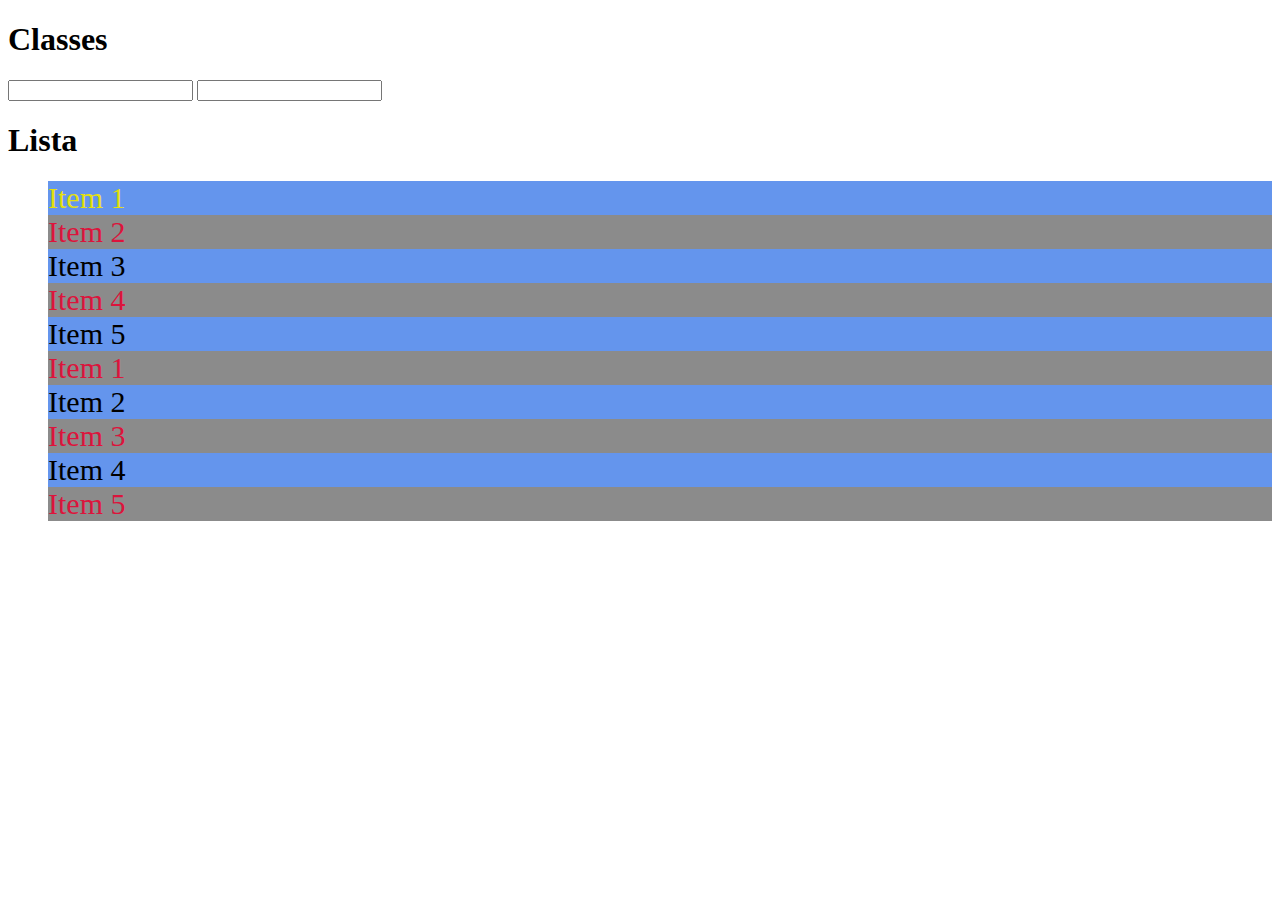
<file: CLasses/index.html>
<!DOCTYPE html>
<html lang="en">
<head>
    <meta charset="UTF-8">
    <meta name="viewport" content="width=device-width, initial-scale=1.0">
    <meta http-equiv="X-UA-Compatible" content="ie=edge">
    <link rel="stylesheet" href="style.css">
    <title>Document</title>
</head>
<body>
    <h1>Classes</h1>

    <input type="text">
    <input type="text">

    <h1>Lista</h1>

    <ul>
        <li>Item 1</li>
        <li>Item 2</li>
        <li>Item 3</li>
        <li>Item 4</li>
        <li>Item 5</li>
        <li>Item 1</li>
        <li>Item 2</li>
        <li>Item 3</li>
        <li>Item 4</li>
        <li>Item 5</li>
    </ul>



</body>
</html>
</file>
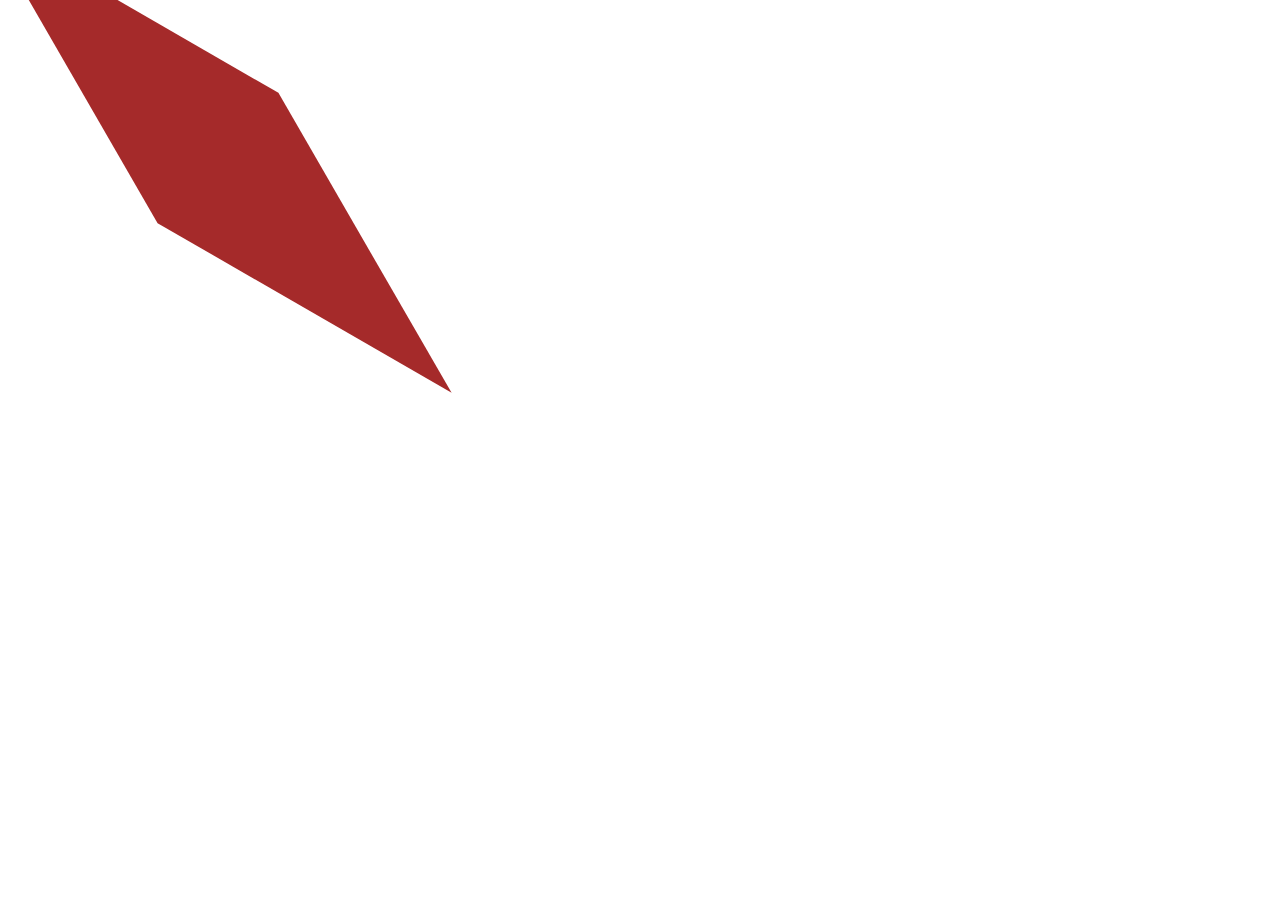
<file: compatibilidade-navegadores/index.html>
<!DOCTYPE html>
<html lang="en">
<head>
    <meta charset="UTF-8">
    <meta name="viewport" content="width=device-width, initial-scale=1.0">
    <meta http-equiv="X-UA-Compatible" content="ie=edge">
    <link rel="stylesheet" href="style.css">
    <title>Document</title>
</head>
<body>
    
<div>
    
</div>


</body>
</html>
</file>
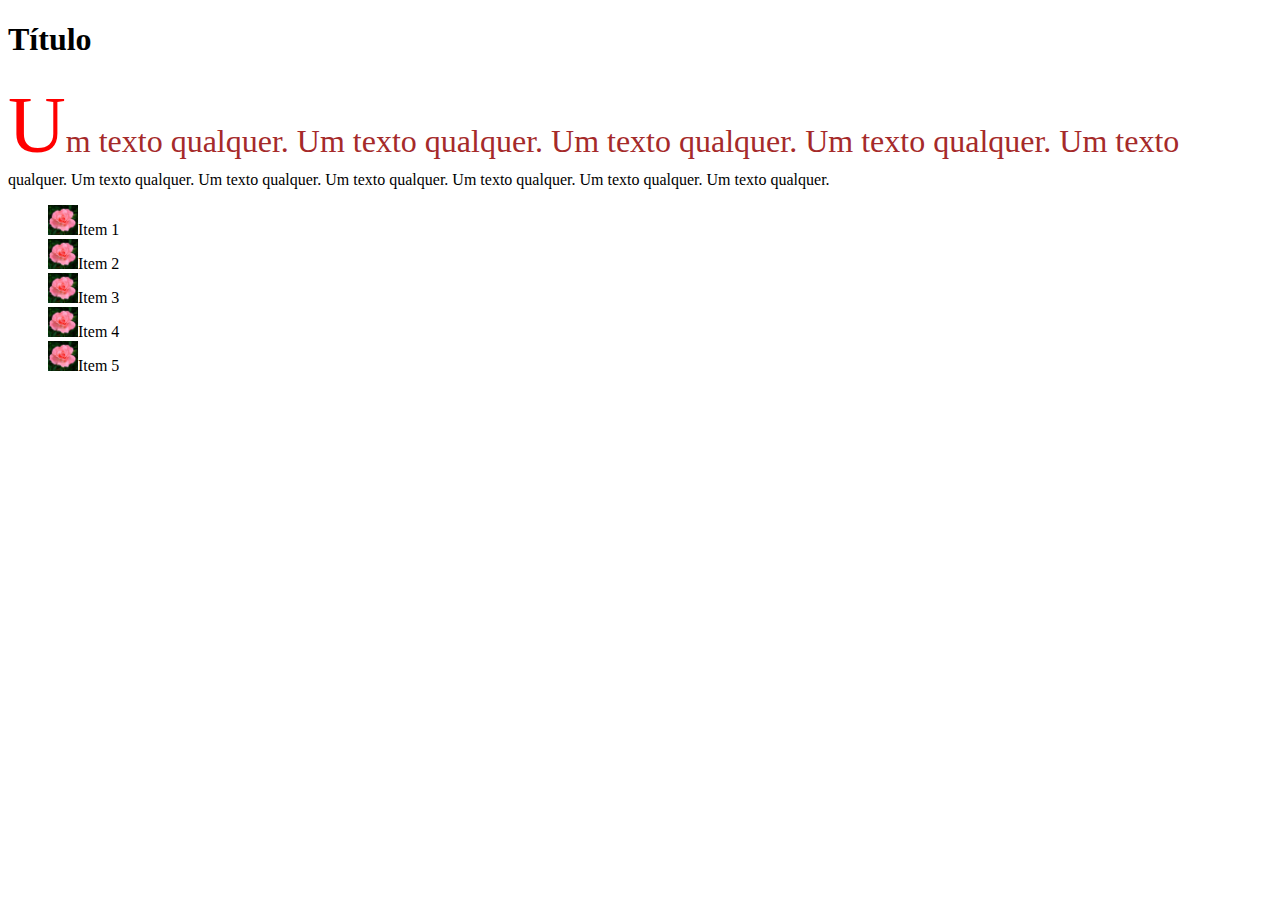
<file: Pseudo-Elementos/index.html>
<!DOCTYPE html>
<html lang="en">
<head>
    <meta charset="UTF-8">
    <meta name="viewport" content="width=device-width, initial-scale=1.0">
    <meta http-equiv="X-UA-Compatible" content="ie=edge">
    <link rel="stylesheet" href="style.css">
    <title>Document</title>
</head>

<body>

    <h1>Título</h1>
    <p>
        Um texto qualquer.  Um texto qualquer.  Um texto qualquer.  Um texto qualquer.  Um texto qualquer.  Um texto qualquer.
        Um texto qualquer.  Um texto qualquer.  Um texto qualquer.  Um texto qualquer.  Um texto qualquer.
    </p>
    <ul>
        <li>Item 1</li>
        <li>Item 2</li>
        <li>Item 3</li>
        <li>Item 4</li>
        <li>Item 5</li>
    </ul>

</body>
</html>
</file>
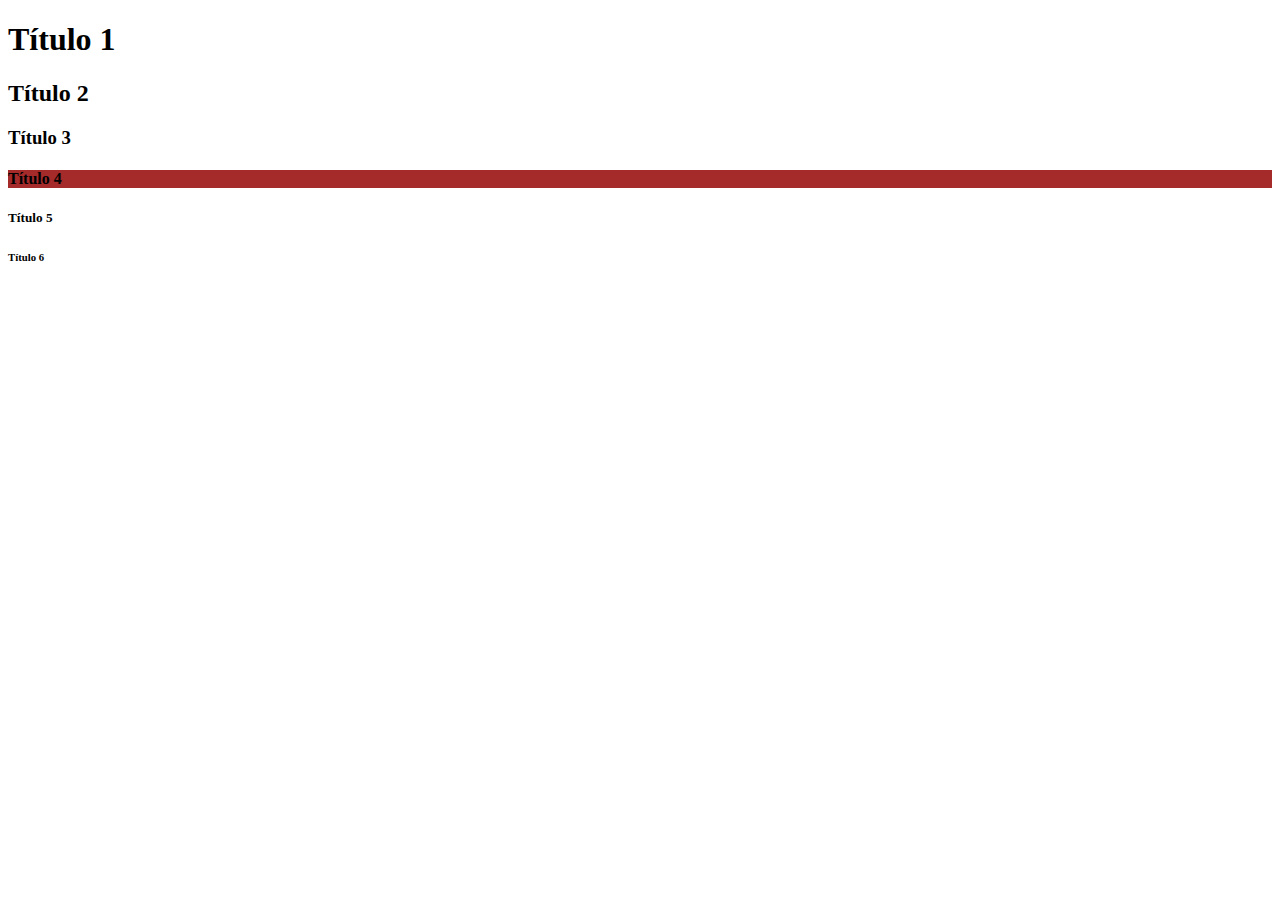
<file: Seletores/index.html>
<!DOCTYPE html>
<html lang="en">
<head>
    <meta charset="UTF-8">
    <meta name="viewport" content="width=device-width, initial-scale=1.0">
    <meta http-equiv="X-UA-Compatible" content="ie=edge">
    <link rel="stylesheet" href="style.css">
    <title>Css</title>
</head>

<body>

    <div>
        <h1 title="titulo 1" width=300>Título 1</h1>
        <h2>Título 2</h2>
        <h3>Título 3</h3>
        <h4 width=500>Título 4</h4>
        <h5>Título 5</h5>
        <h6>Título 6</h6>
    </div>

  <script>

  let titulos = document.querySelector("[title]")

  console.log(titulos)

  </script>     
  
</body>
</html>
</file>
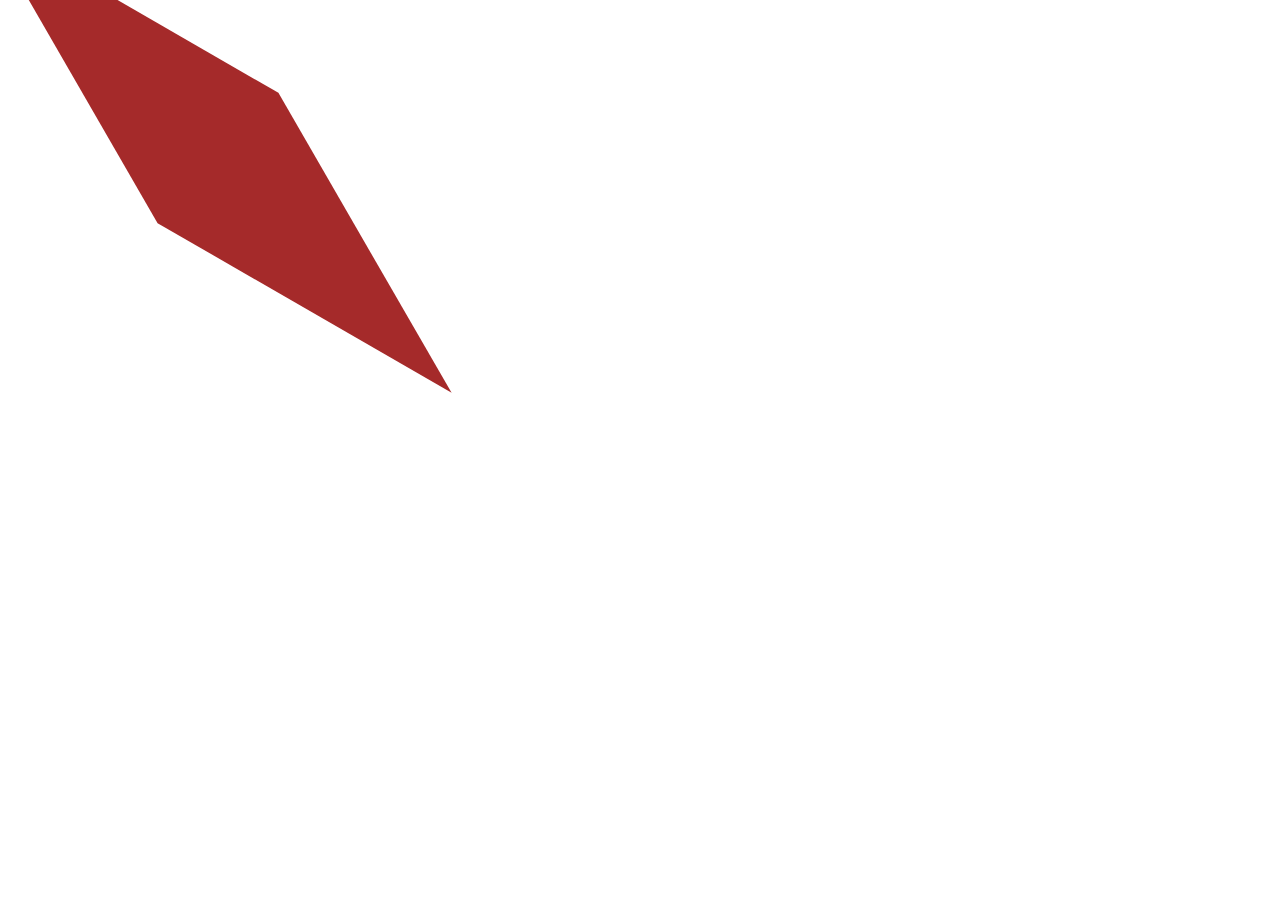
<file: transformacoes/index.html>
<!DOCTYPE html>
<html lang="en">
<head>
    <meta charset="UTF-8">
    <meta name="viewport" content="width=device-width, initial-scale=1.0">
    <meta http-equiv="X-UA-Compatible" content="ie=edge">
    <link rel="stylesheet" href="style.css">
    <title>Document</title>
</head>
<body>
    
<!-- <img class="img" src="./img/gato.jpg"> -->
<div>
    
</div>

</body>
</html>
</file>
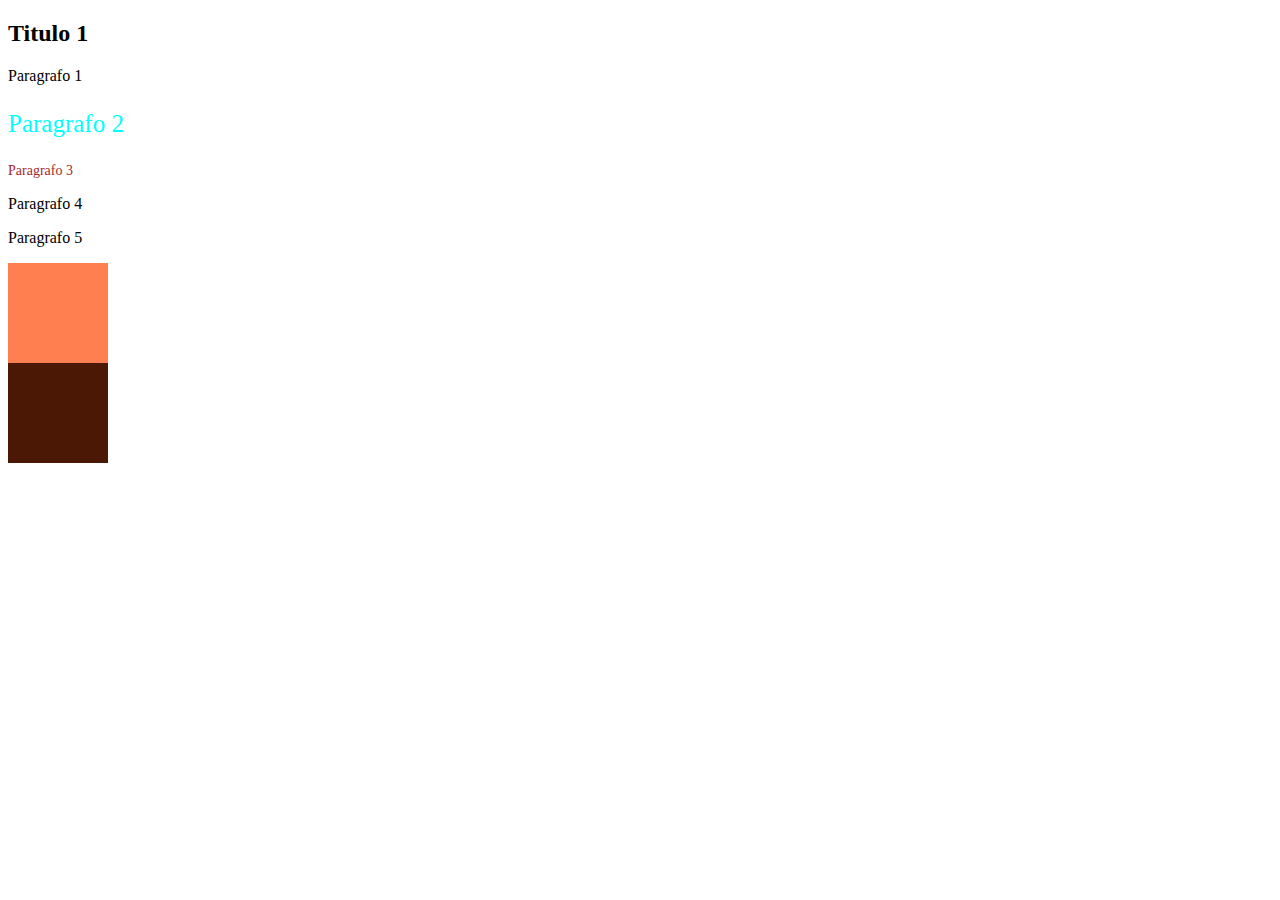
<file: variaveis/index.html>
<!DOCTYPE html>
<html lang="en">
<head>
    <meta charset="UTF-8">
    <meta name="viewport" content="width=device-width, initial-scale=1.0">
    <meta http-equiv="X-UA-Compatible" content="ie=edge">
    <link rel="stylesheet" href="style.css">
    <title>Variaveis no css</title>
</head>
<body>
    
    <h2 class="h">Titulo 1</h2>

    <p class="p1">Paragrafo 1</p>
    <p class="p2">Paragrafo 2</p>
    <p class="p3">Paragrafo 3</p>
    <p class="p4">Paragrafo 4</p>
    <p class="p5">Paragrafo 5</p>

    <div class="sqr1"></div>
    <div class="sqr2"></div>

</body>
</html>
</file>
<file: CLasses/style.css>
/* Pseudo elemento tem dois pontos (::) 
Pseudo classes tem so um ponto (:)*/
/* :first-child (primeiro filho) :nth-last-child() para pegar os outros . */

input:focus{
    color: brown;
}

li:first-of-type{
    color: rgb(228, 224, 15);
}
li{
    list-style: none;
    font-family: Georgia, 'Times New Roman', Times, serif;
    font-size: 30px;
}

li:nth-last-of-type(even){
    background-color: cornflowerblue;
}

li:nth-last-of-type(odd){ 
    background-color: rgb(139, 139, 139);
    color: crimson
    ;
}
</file>
<file: compatibilidade-navegadores/style.css>
div{
    width: 420px;
    height: 300px;
    background-color: brown;
    -webkit-transform: skew(30deg, 30deg) scale(0.7,1);
    -moz-transform:  skew(30deg, 30deg) scale(0.7,1);
    -ms-transform:  skew(30deg, 30deg) scale(0.7,1);
    

}

/* https://caniuse.com/#  (para ver a compatibilidade )*/
</file>
<file: Pseudo-Elementos/style.css>
/* :: (indica um pseudo elemento) */
/* ::first-line (cor, tamanho da letra, espaçamento, etc.. em uma linha) */
/* :first-lette (modifica somente a primeira letra, cor, tamanho, etc..) */
/* ::before (permite que coloque um conteudo antes do elemento) */
/* ::after (permite que coloque um conteudo depois do elemento) */
/* ::selection (define um estilo para o texto que for selecionado (com o mouse) */

p::first-letter{ 
    color: red;
    font-size: 5rem;
}

p::first-line{
    color: brown;
    font-size: 2rem;
    font-family: Cambria, Cochin, Georgia, Times, 'Times New Roman', serif;
}

li{
    list-style: none;
    /* margin-left: 250px; */
    /* list-style-image: url(./img/rosa.jpg); */
}

li::before{
    content: '';
    display: inline-block;
    width: 30px;
    height: 30px;
    background-image: url(./img/rosa.jpg);
    background-repeat: no-repeat;
    background-position: center;
    background-size: cover;
}

p::selection{
    background-color: darkgray;
    color: darkred;
}
</file>
<file: Seletores/style.css>
/* seletor (Sao maneiras de selecionar um elemento)
EX: . (ponto, class) - # (hasteg, id) - * (asterisco, seleciona todos os elementos da pagina) - 
EX: p, header, .p2 {
    xxxx
}
 , (virgula, pode selecionar os elementos que forem usados.)

EX: Usando (#header p { xxx };) estou selecionando o elemento que esta dentro da id.
usando (#header > p {};) estou selecionando somente o elemento pai.
usando (#header + p {};) estou selecionando somente o elemento que esta logo apos o header.
usando (#header ~ p {};) estou selecionando todo o elemento logo apos o header. ele so nao pega os elementos que estiverem antes do header.

EX: Atributo como seletor: 
[width = "500"] {};

*/

[width = "500"] {
    background-color: brown;
};


/* lista de seletores:   https://www.w3schools.com/cssref/css_selectors.asp */
</file>
<file: transformacoes/style.css>
/* 
PODE PASSAR DOIS VALORES:
transform: rotate(-45Deg); roda para esquerda.
transform: rotate(45Deg); roda para direita.
transform: scale(2); motifica a escala, tanto na orizontal como na vertical. (1);
transform: skew(40deg); desliza a img em torno de 40graus.
*/


/* .img{
    width: 420px;    
    transform: skew(40deg);
} */

div{
    width: 420px;
    height: 300px;
    background-color: brown;

    transform: skew(30deg, 30deg) scale(0.7, 1);
}
</file>
<file: variaveis/style.css>
/* :root (é o html) .
Para criar uma variavel no css:   --var_color: ;
Simplifica o trabalho , quando tiver que criar varios valores que sao iguais.
--square-size: 200px; ( modifica o tamanho do elemento).
a maioria dos navegadores aceitam o --Var
*/

:root{
    --var_color: aqua ;
    --square-size: 100px;

}

.p2{
    color:var(--var_color);
    font-size: 25px;
}
.p3{
    color: brown;
    font-size: 14px;
}
.sqr1{
        width: var(--square-size);
        height: var(--square-size);
        background-color: coral;
}
.sqr2{
    width: var(--square-size);
    height: var(--square-size);
    background-color: rgb(75, 24, 6);
}
</file>
